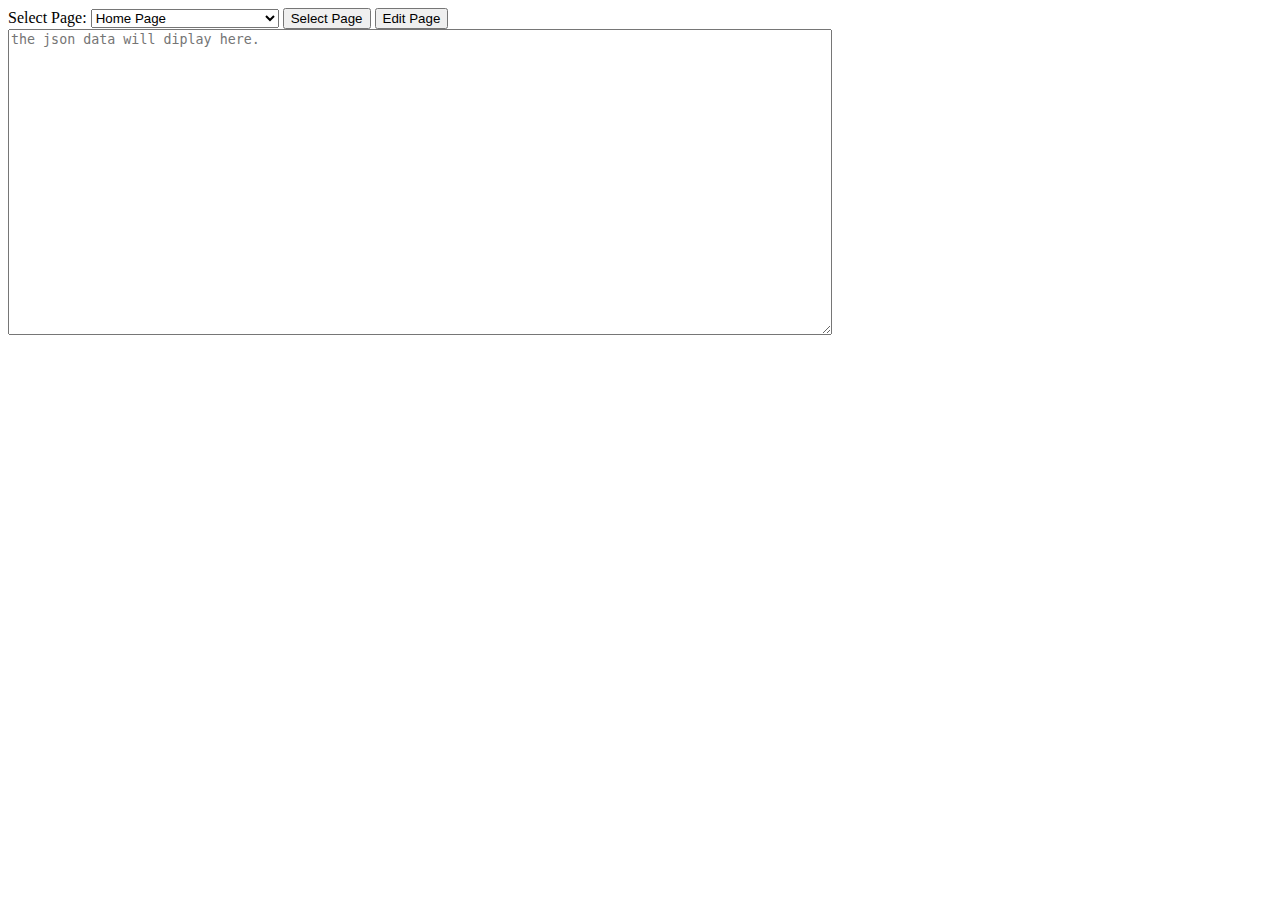
<file: editor.html>
<!DOCTYPE html>
<html lang="en">

<head>
    <meta charset="UTF-8">
    <meta name="viewport" content="width=device-width, initial-scale=1.0">
    <title>Document</title>
</head>

<body>
    <div class="editor">
        <label for="page">Select Page: </label>
        <select name="page" id="page" class="select_page">
            <option value="indexData">Home Page</option>
            <option value="wildlifeData">Sri Lankan Wildlife Page</option>
            <option value="departmentData">Department of Wildlife Page</option>
            <option value="leopardData">Sri Lankan Lepard Page</option>
            <option value="indigenousaniData">Animals in Sri Lankan Page</option>
            <option value="wilpattuData">Wilpattu Page</option>
            <option value="yalaData">Yala Page</option>
        </select>
        <button id="select">Select Page</button>
        <button class="editbtn" id="edit">Edit Page</button>
        <br>
        <textarea name="" class="json_textarea" id="textarea" cols="100" rows="20"
            placeholder="the json data will diplay here."></textarea>
    </div>
    <script src="editor.js"></script>


</body>

</html>
</file>
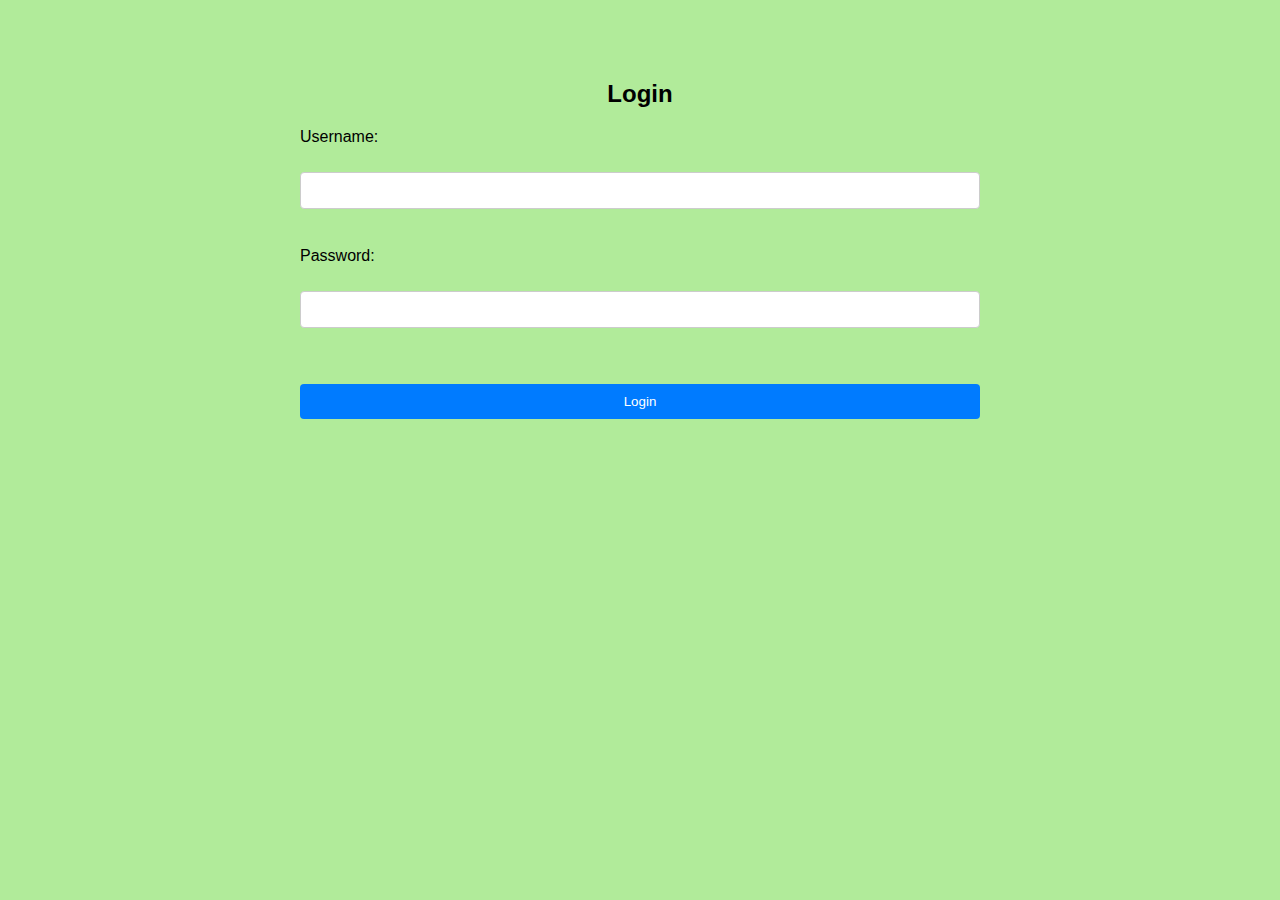
<file: login.html>
<!DOCTYPE html>
<html lang="en">

<head>
    <meta charset="UTF-8">
    <meta name="viewport" content="width=device-width, initial-scale=1.0">
    <link rel="stylesheet" href="login.css">
    <title>Login</title>
</head>

<body>
    <h2>Login</h2>
    <form id="loginForm">
        <label for="username">Username:</label><br>
        <input type="text" id="username" name="username" required><br>
        <label for="password">Password:</label><br>
        <input type="password" id="password" name="password" required><br><br>
        <button type="submit">Login</button>
    </form>
    <p id="error-message" style="color: red;"></p>

    <script src="login.js" defer></script>
</body>

</html>
</file>
<file: login.css>
/* styles.css */

/* Body styles */
body {
    font-family: Arial, sans-serif;
    margin: 80px;
    padding: 0;
    background-color: #b1eb9a;
    margin-left: 300px;
    margin-right: 300px;
    text-align: center;
}

/* Form container styles */
.form-container {
    max-width: 400px;
    padding: 20px;
    border-radius: 8px;
    box-shadow: 0 0 10px rgba(0, 0, 0, 0.1);
}

/* Form styles */
#loginForm {
    display: flex;
    flex-direction: column;
}

label {
    margin-bottom: 8px;
    text-align: left;
}

input[type="text"],
input[type="password"] {
    padding: 10px;
    margin-bottom: 20px;
    border: 1px solid #ccc;
    border-radius: 4px;
}

button[type="submit"] {
    padding: 10px 20px;
    background-color: #007bff;
    color: #fff;
    border: none;
    border-radius: 4px;
    cursor: pointer;
}

button[type="submit"]:hover {
    background-color: #0056b3;
}

/* Error message styles */
.error-message {
    color: red;
    margin-top: 10px;
}
</file>
